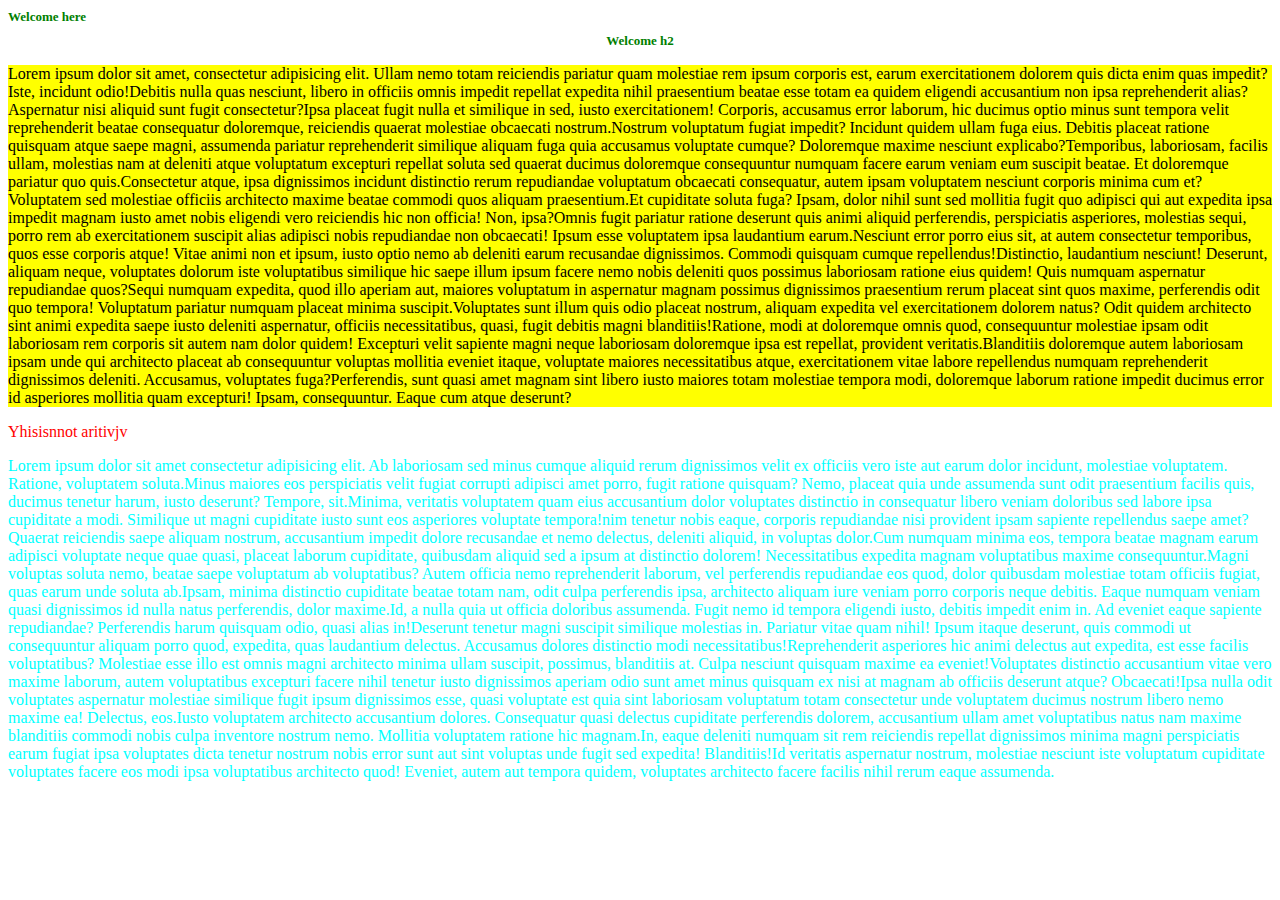
<file: Learn-CSS/Day-7/index.html>
<!DOCTYPE html>
<html lang="en">
<head>
    <meta charset="UTF-8">
    <meta name="viewport" content="width=device-width, initial-scale=1.0">
    <title>Document</title>
    <link rel="stylesheet" href="style.css">
    <style>
        h1{
            color: green;
        }
        #p1{
            color: red;
        }
        .h1c{
            color: green;
        }
        h1.c{
            text-align-last: center;
        }


    </style>
</head>
<body>
    <h1 class="h1c">Welcome here</h1>
    <h1 class="c">Welcome h2</h1>
    <p style="background-color: yellow;">Lorem ipsum dolor sit amet, consectetur adipisicing elit. Ullam nemo totam reiciendis pariatur quam molestiae rem ipsum corporis est, earum exercitationem dolorem quis dicta enim quas impedit? Iste, incidunt odio!Debitis nulla quas nesciunt, libero in officiis omnis impedit repellat expedita nihil praesentium beatae esse totam ea quidem eligendi accusantium non ipsa reprehenderit alias? Aspernatur nisi aliquid sunt fugit consectetur?Ipsa placeat fugit nulla et similique in sed, iusto exercitationem! Corporis, accusamus error laborum, hic ducimus optio minus sunt tempora velit reprehenderit beatae consequatur doloremque, reiciendis quaerat molestiae obcaecati nostrum.Nostrum voluptatum fugiat impedit? Incidunt quidem ullam fuga eius. Debitis placeat ratione quisquam atque saepe magni, assumenda pariatur reprehenderit similique aliquam fuga quia accusamus voluptate cumque? Doloremque maxime nesciunt explicabo?Temporibus, laboriosam, facilis ullam, molestias nam at deleniti atque voluptatum excepturi repellat soluta sed quaerat ducimus doloremque consequuntur numquam facere earum veniam eum suscipit beatae. Et doloremque pariatur quo quis.Consectetur atque, ipsa dignissimos incidunt distinctio rerum repudiandae voluptatum obcaecati consequatur, autem ipsam voluptatem nesciunt corporis minima cum et? Voluptatem sed molestiae officiis architecto maxime beatae commodi quos aliquam praesentium.Et cupiditate soluta fuga? Ipsam, dolor nihil sunt sed mollitia fugit quo adipisci qui aut expedita ipsa impedit magnam iusto amet nobis eligendi vero reiciendis hic non officia! Non, ipsa?Omnis fugit pariatur ratione deserunt quis animi aliquid perferendis, perspiciatis asperiores, molestias sequi, porro rem ab exercitationem suscipit alias adipisci nobis repudiandae non obcaecati! Ipsum esse voluptatem ipsa laudantium earum.Nesciunt error porro eius sit, at autem consectetur temporibus, quos esse corporis atque! Vitae animi non et ipsum, iusto optio nemo ab deleniti earum recusandae dignissimos. Commodi quisquam cumque repellendus!Distinctio, laudantium nesciunt! Deserunt, aliquam neque, voluptates dolorum iste voluptatibus similique hic saepe illum ipsum facere nemo nobis deleniti quos possimus laboriosam ratione eius quidem! Quis numquam aspernatur repudiandae quos?Sequi numquam expedita, quod illo aperiam aut, maiores voluptatum in aspernatur magnam possimus dignissimos praesentium rerum placeat sint quos maxime, perferendis odit quo tempora! Voluptatum pariatur numquam placeat minima suscipit.Voluptates sunt illum quis odio placeat nostrum, aliquam expedita vel exercitationem dolorem natus? Odit quidem architecto sint animi expedita saepe iusto deleniti aspernatur, officiis necessitatibus, quasi, fugit debitis magni blanditiis!Ratione, modi at doloremque omnis quod, consequuntur molestiae ipsam odit laboriosam rem corporis sit autem nam dolor quidem! Excepturi velit sapiente magni neque laboriosam doloremque ipsa est repellat, provident veritatis.Blanditiis doloremque autem laboriosam ipsam unde qui architecto placeat ab consequuntur voluptas mollitia eveniet itaque, voluptate maiores necessitatibus atque, exercitationem vitae labore repellendus numquam reprehenderit dignissimos deleniti. Accusamus, voluptates fuga?Perferendis, sunt quasi amet magnam sint libero iusto maiores totam molestiae tempora modi, doloremque laborum ratione impedit ducimus error id asperiores mollitia quam excepturi! Ipsam, consequuntur. Eaque cum atque deserunt?</p>
    <p id="p1">Yhisisnnot aritivjv </p>
    <p style="color: aqua;">Lorem ipsum dolor sit amet consectetur adipisicing elit. Ab laboriosam sed minus cumque aliquid rerum dignissimos velit ex officiis vero iste aut earum dolor incidunt, molestiae voluptatem. Ratione, voluptatem soluta.Minus maiores eos perspiciatis velit fugiat corrupti adipisci amet porro, fugit ratione quisquam? Nemo, placeat quia unde assumenda sunt odit praesentium facilis quis, ducimus tenetur harum, iusto deserunt? Tempore, sit.Minima, veritatis voluptatem quam eius accusantium dolor voluptates distinctio in consequatur libero veniam doloribus sed labore ipsa cupiditate a modi. Similique ut magni cupiditate iusto sunt eos asperiores voluptate tempora!nim tenetur nobis eaque, corporis repudiandae nisi provident ipsam sapiente repellendus saepe amet? Quaerat reiciendis saepe aliquam nostrum, accusantium impedit dolore recusandae et nemo delectus, deleniti aliquid, in voluptas dolor.Cum numquam minima eos, tempora beatae magnam earum adipisci voluptate neque quae quasi, placeat laborum cupiditate, quibusdam aliquid sed a ipsum at distinctio dolorem! Necessitatibus expedita magnam voluptatibus maxime consequuntur.Magni voluptas soluta nemo, beatae saepe voluptatum ab voluptatibus? Autem officia nemo reprehenderit laborum, vel perferendis repudiandae eos quod, dolor quibusdam molestiae totam officiis fugiat, quas earum unde soluta ab.Ipsam, minima distinctio cupiditate beatae totam nam, odit culpa perferendis ipsa, architecto aliquam iure veniam porro corporis neque debitis. Eaque numquam veniam quasi dignissimos id nulla natus perferendis, dolor maxime.Id, a nulla quia ut officia doloribus assumenda. Fugit nemo id tempora eligendi iusto, debitis impedit enim in. Ad eveniet eaque sapiente repudiandae? Perferendis harum quisquam odio, quasi alias in!Deserunt tenetur magni suscipit similique molestias in. Pariatur vitae quam nihil! Ipsum itaque deserunt, quis commodi ut consequuntur aliquam porro quod, expedita, quas laudantium delectus. Accusamus dolores distinctio modi necessitatibus!Reprehenderit asperiores hic animi delectus aut expedita, est esse facilis voluptatibus? Molestiae esse illo est omnis magni architecto minima ullam suscipit, possimus, blanditiis at. Culpa nesciunt quisquam maxime ea eveniet!Voluptates distinctio accusantium vitae vero maxime laborum, autem voluptatibus excepturi facere nihil tenetur iusto dignissimos aperiam odio sunt amet minus quisquam ex nisi at magnam ab officiis deserunt atque? Obcaecati!Ipsa nulla odit voluptates aspernatur molestiae similique fugit ipsum dignissimos esse, quasi voluptate est quia sint laboriosam voluptatum totam consectetur unde voluptatem ducimus nostrum libero nemo maxime ea! Delectus, eos.Iusto voluptatem architecto accusantium dolores. Consequatur quasi delectus cupiditate perferendis dolorem, accusantium ullam amet voluptatibus natus nam maxime blanditiis commodi nobis culpa inventore nostrum nemo. Mollitia voluptatem ratione hic magnam.In, eaque deleniti numquam sit rem reiciendis repellat dignissimos minima magni perspiciatis earum fugiat ipsa voluptates dicta tenetur nostrum nobis error sunt aut sint voluptas unde fugit sed expedita! Blanditiis!Id veritatis aspernatur nostrum, molestiae nesciunt iste voluptatum cupiditate voluptates facere eos modi ipsa voluptatibus architecto quod! Eveniet, autem aut tempora quidem, voluptates architecto facere facilis nihil rerum eaque assumenda.</p>
</body>
</html>
</file>
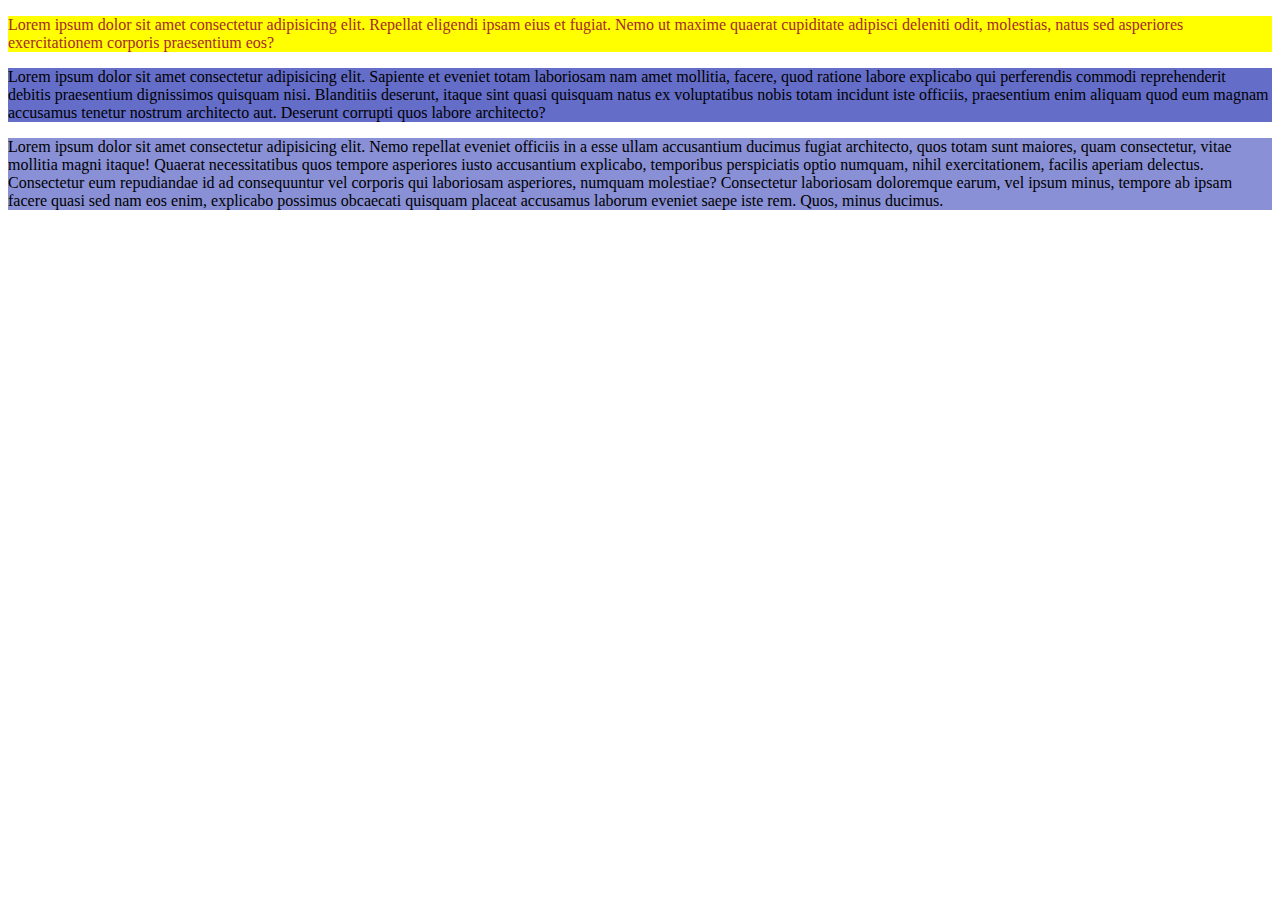
<file: Learn-CSS/Day-8/index.html>
<!DOCTYPE html>
<html lang="en">
<head>
    <meta charset="UTF-8">
    <meta name="viewport" content="width=device-width, initial-scale=1.0">
    <title>Document</title>
    <style>

        #firstpara{
            color: brown;
            background-color: yellow;
        }
        #secondpara{
            background-color: rgb(100, 109, 200);
        }
        #thirdpara{
            background-color: rgb(100, 109, 200, 0.76);
        }
        
    </style>
</head>
<body>
    <p id="firstpara">Lorem ipsum dolor sit amet consectetur adipisicing elit. Repellat eligendi ipsam eius et fugiat. Nemo ut maxime quaerat cupiditate adipisci deleniti odit, molestias, natus sed asperiores exercitationem corporis praesentium eos?</p>
   
    <p id="secondpara">Lorem ipsum dolor sit amet consectetur adipisicing elit. Sapiente et eveniet totam laboriosam nam amet mollitia, facere, quod ratione labore explicabo qui perferendis commodi reprehenderit debitis praesentium dignissimos quisquam nisi.
   Blanditiis deserunt, itaque sint quasi quisquam natus ex voluptatibus nobis totam incidunt iste officiis, praesentium enim aliquam quod eum magnam accusamus tenetur nostrum architecto aut. Deserunt corrupti quos labore architecto?</p>

   <p id="thirdpara"> Lorem ipsum dolor sit amet consectetur adipisicing elit. Nemo repellat eveniet officiis in a esse ullam accusantium ducimus fugiat architecto, quos totam sunt maiores, quam consectetur, vitae mollitia magni itaque!
   Quaerat necessitatibus quos tempore asperiores iusto accusantium explicabo, temporibus perspiciatis optio numquam, nihil exercitationem, facilis aperiam delectus. Consectetur eum repudiandae id ad consequuntur vel corporis qui laboriosam asperiores, numquam molestiae?
   Consectetur laboriosam doloremque earum, vel ipsum minus, tempore ab ipsam facere quasi sed nam eos enim, explicabo possimus obcaecati quisquam placeat accusamus laborum eveniet saepe iste rem. Quos, minus ducimus.</p>

</body>
</html>
</file>
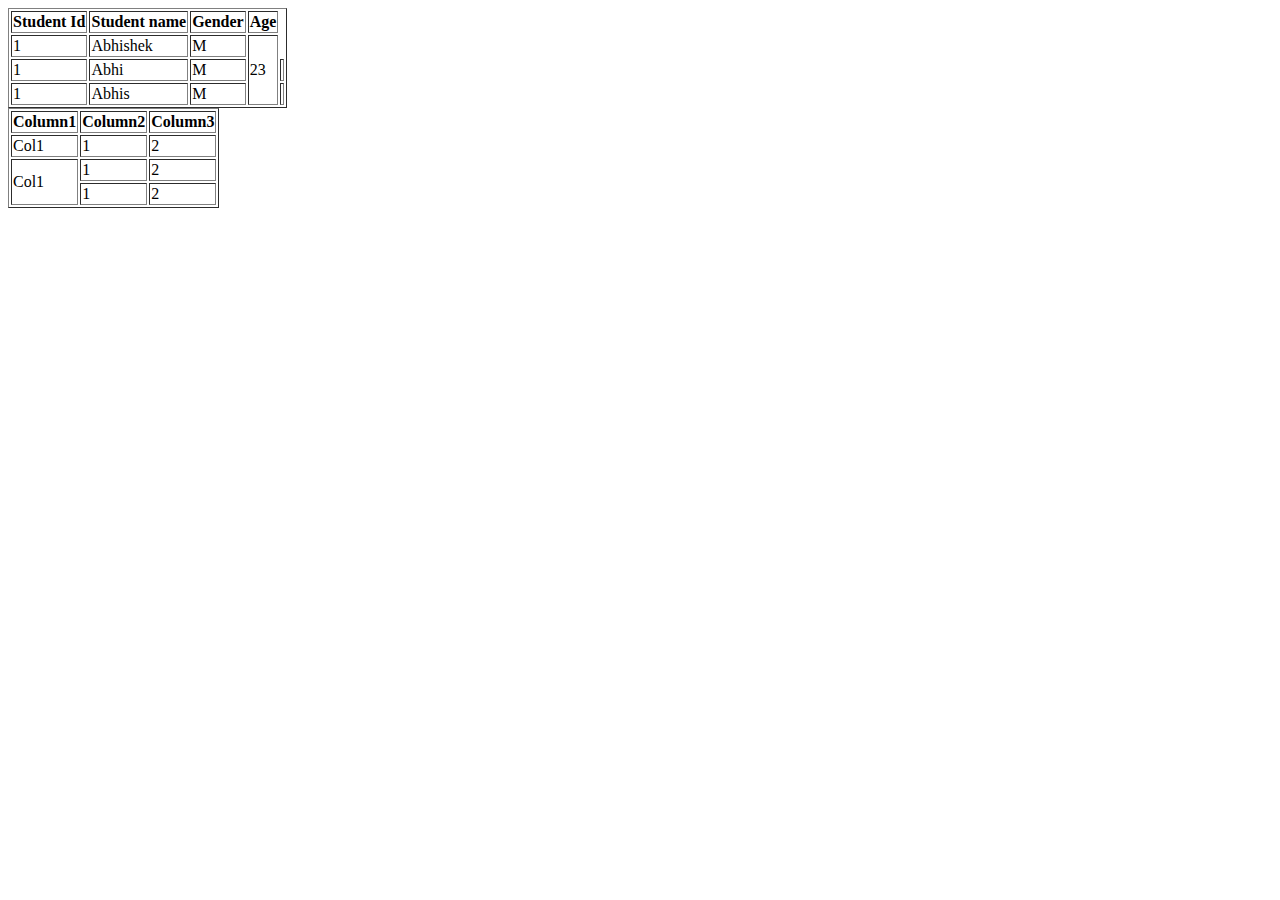
<file: Learn-HTML/Day-4/index.html>
<!DOCTYPE html>
<html lang="en">
<head>
    <meta charset="UTF-8">
    <meta name="viewport" content="width=device-width, initial-scale=1.0">
    <title>Document</title>
</head>
<body>

    <table border="1">
        <thead>
            <th>Student Id</th>
            <th>Student name</th>
            <th>Gender</th>
            <th>Age</th>
        </thead>
        <tbody>
            <tr>
                <td>1</td>
                <td>Abhishek</td>
                <td>M</td>
                <td rowspan="3">23</td>
            </tr>
            <tr>
                <td>1</td>
                <td>Abhi</td>
                <td>M</td>
                <td></td>
            </tr>
            <tr>
                <td>1</td>
                <td>Abhis</td>
                <td>M</td>
                <td></td>
            </tr>
        </tbody>

    </table>


    <table border="1">
        <thead>
            <th>Column1</th>
            <th>Column2</th>
            <th>Column3</th>
        </thead>
        <tbody>
            <tr>
                <td>Col1</td>
                <td>1</td>
                <td>2</td>
            </tr>
            <tr>
                <td rowspan="2">Col1</td>
                <td>1</td>
                <td>2</td>
            </tr>
            <tr>
                <td>1</td>
                <td>2</td>
            </tr>
        </tbody>

    </table>
    
</body>
</html>
</file>
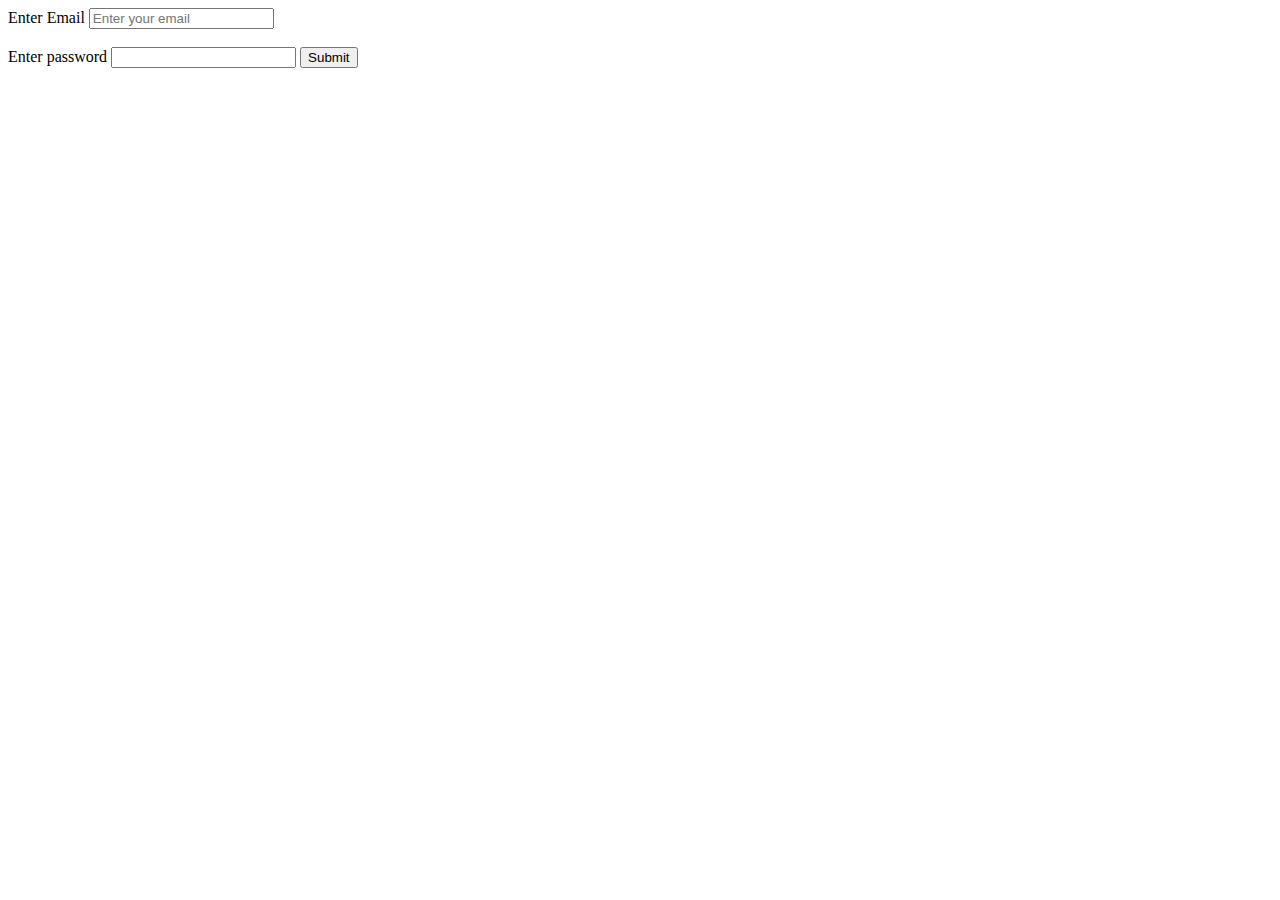
<file: Learn-HTML/Day-5/index.html>
<!DOCTYPE html>
<html lang="en">
<head>
    <meta charset="UTF-8">
    <meta name="viewport" content="width=device-width, initial-scale=1.0">
    <title>Document</title>
</head>
<body>
    <form action="">
        <label for="email">Enter Email</label>
        <input type="text" id="email" placeholder="Enter your email">
        
        <br>
        <br>
        <label for="password">Enter password</label>
        <input type="text" id="password">

        <input type="submit" value="Submit">
        

    </form>
    
</body>
</html>
</file>
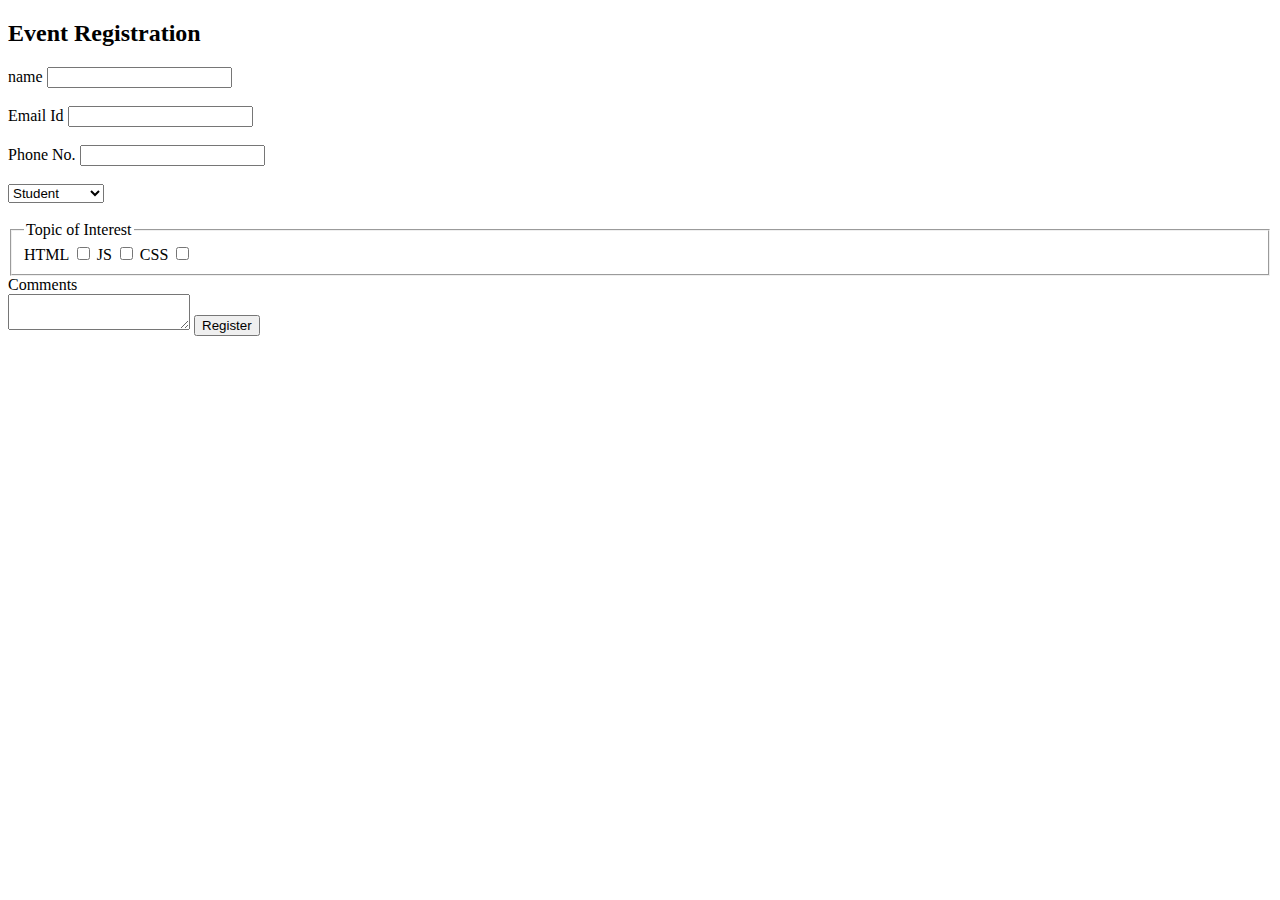
<file: Learn-HTML/Day-6/index.html>
<!DOCTYPE html>
<html lang="en">
<head>
    <meta charset="UTF-8">
    <meta name="viewport" content="width=device-width, initial-scale=1.0">
    <title>Document</title>
</head>
<body>
    <h2>Event Registration</h2>
    <form action="">
        <label for="Name">name</label>
        <input type="text" id="Name">
        <br>
        <br>

        <label for="emailId">Email Id</label>
        <input type="text" id="emailId">
        <br>
        <br>

        <label for="phoneNumber">Phone No.</label>
        <input type="tel" id="phoneNumber">
        <br>
        <br>

        <label for="OccupationType"></label>
        <select name="OccupationType" id="OccupationType">
            <option value="student">Student</option>
            <option value="professional">Professional</option>
            <option value="other">Others</option>
        </select>
        <br>
        <br>

        <fieldset>
            <legend>Topic of Interest</legend>
            <label for="checkbox1">HTML</label>
            <input type="checkbox" name="checkbox1" id="checkbox1">
            <label for="checkbox2">JS</label>
            <input type="checkbox" name="checkbox2" id="checkbox2">
            <label for="checkbox3">CSS</label>
            <input type="checkbox" name="checkbox3" id="checkbox3">


         </fieldset>

         <label for="textarea1">Comments</label>
         <br>
         <textarea name="textarea1" id="textarea1"></textarea>

         <input type="submit" value="Register">


    </form>
    
</body>
</html>
</file>
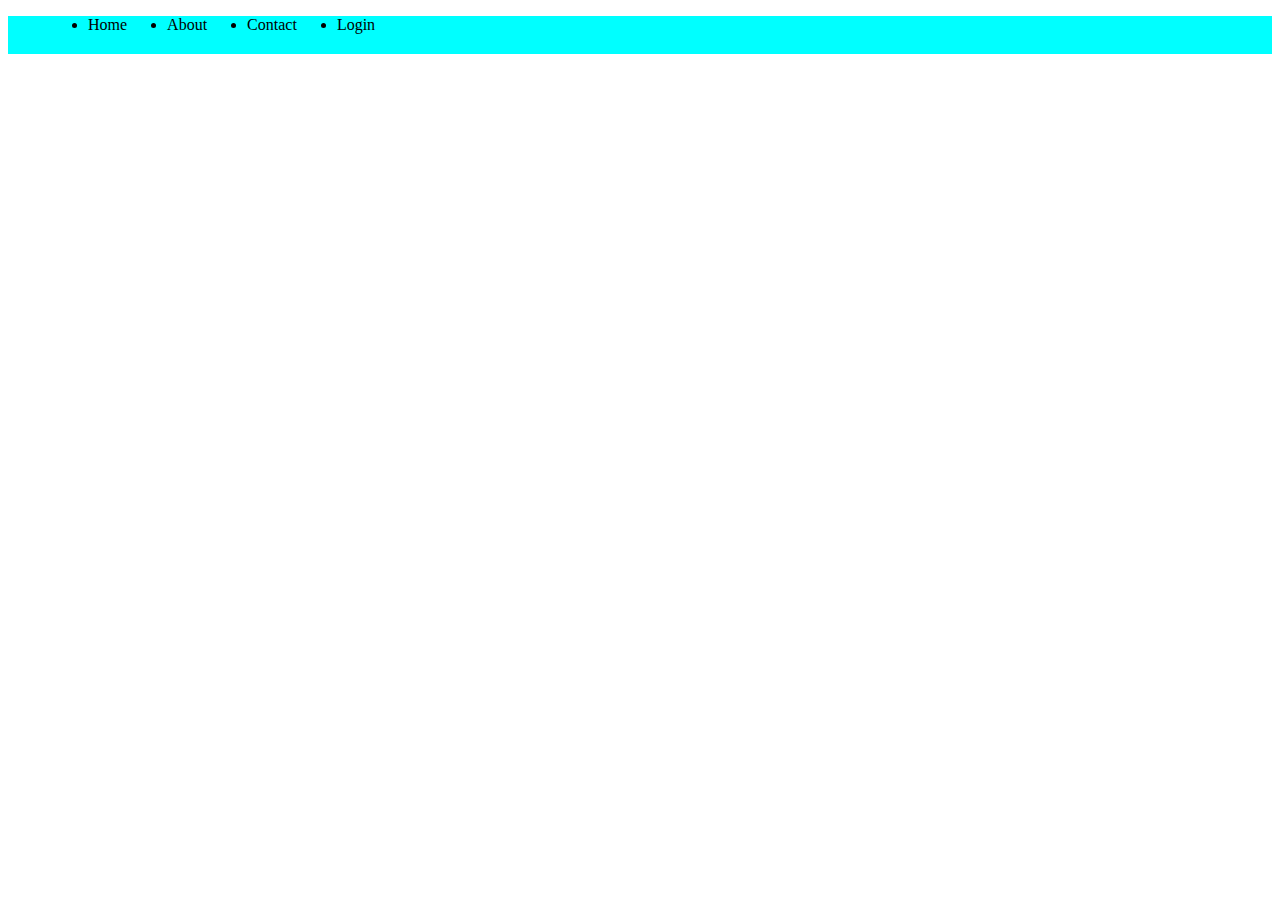
<file: Revising-Random/revision.html>
<!DOCTYPE html>
<html lang="en">
<head>
    <meta charset="UTF-8">
    <meta name="viewport" content="width=device-width, initial-scale=1.0">
    <title>Document</title>
    <link rel="stylesheet" href="revision.css">
</head>
<body>

    <div>
        <nav>
            <ul>
                <li>Home</li>
                <li>About</li>
                <li>Contact</li>
                <li>Login</li>
            </ul>
        </nav>
    </div>
    
</body>
</html>
</file>
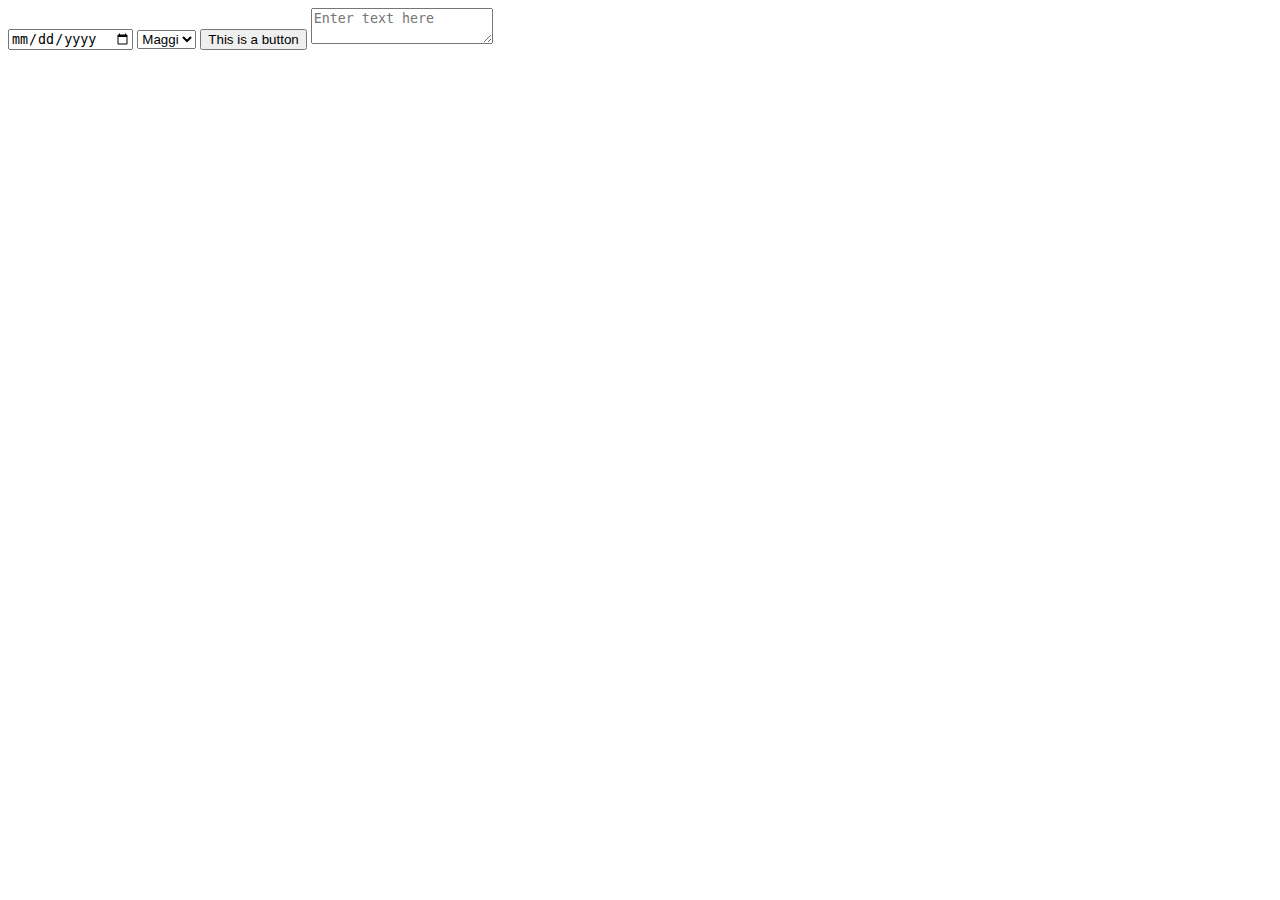
<file: Learn-HTML/Day-5/index_new.html>
<!DOCTYPE html>
<html lang="en">
<head>
    <meta charset="UTF-8">
    <meta name="viewport" content="width=device-width, initial-scale=1.0">
    <title>Document</title>
</head>
<body>
    <form action="">
        <input type="date" id="datepicker">
        <select name="dishes" id="selector">
            <option value="maggi">Maggi</option>
            <option value="sugar">Sugar</option>
            <option value="chai">Chai</option>
        </select>

        <button>This is a button</button>

        <textarea name="textarea1" id="textarea1" placeholder="Enter text here"></textarea>
    </form>
</body>
</html>
</file>
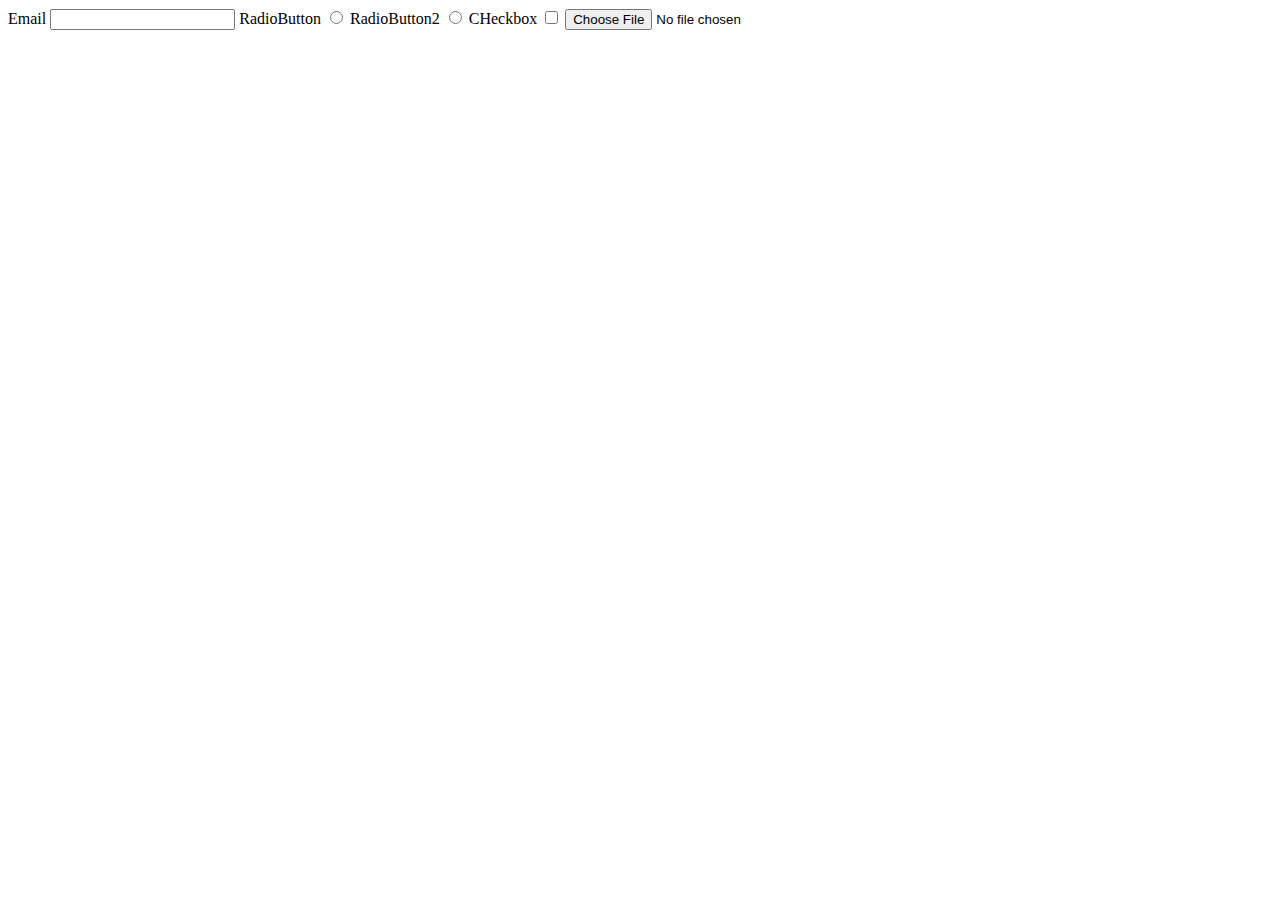
<file: Learn-HTML/Day-5/second.html>
<!DOCTYPE html>
<html lang="en">
<head>
    <meta charset="UTF-8">
    <meta name="viewport" content="width=device-width, initial-scale=1.0">
    <title>Document</title>
</head>
<body>
    <label for="email">Email</label>
    <input type="text" name="email" id="email">
    
    <label for="radio1">RadioButton</label>
    <input type="radio" name="radio" id="radio">
    
    <label for="radio2">RadioButton2</label>
    <input type="radio" name="radio2" id="radio2">
    
    <label for="checkbox2">CHeckbox</label>
    <input type="checkbox" name="checkbox" id="radio2">

    <label for="file"></label>
    <input type="file" name="file" id="file">

</body>
</html>
</file>
<file: Learn-CSS/Day-7/style.css>
h1{
    font-size: small;
}
</file>
<file: Revising-Random/revision.css>
nav{
    background-color: aqua;
}
nav ul{
    display: flex;
}
nav ul li{
    margin-left:40px;
    margin-bottom:20px;
}
</file>
